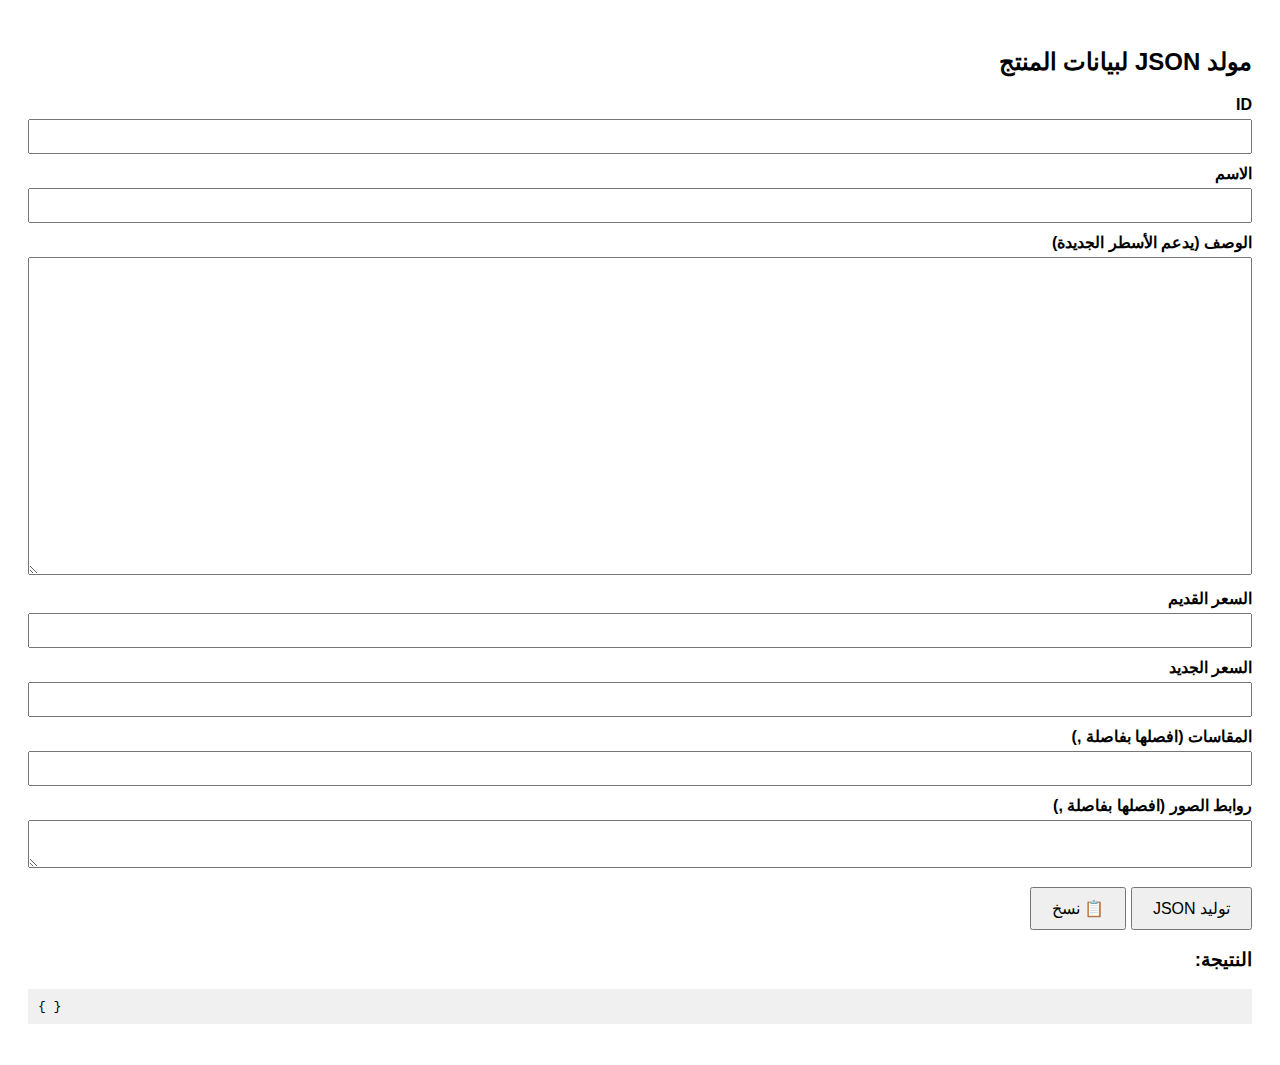
<file: data_converter.html>
<!DOCTYPE html>
<html lang="ar">

<head>
    <meta charset="UTF-8">
    <meta name="viewport" content="width=device-width, initial-scale=1.0">
    <title>مولد JSON</title>
    <style>
        body {
            font-family: sans-serif;
            padding: 20px;
            direction: rtl;
        }

        label {
            display: block;
            margin-top: 10px;
            font-weight: bold;
        }

        input,
        textarea {
            width: 100%;
            padding: 8px;
            margin-top: 5px;
            box-sizing: border-box;
        }

        button {
            margin-top: 15px;
            padding: 10px 20px;
            font-size: 16px;
            cursor: pointer;
        }

        pre {
            background: #f0f0f0;
            padding: 10px;
            white-space: pre-wrap;
            margin-top: 10px;
            direction: ltr;
        }
    </style>
</head>

<body>
    <h2>مولد JSON لبيانات المنتج</h2>

    <label for="id">ID</label>
    <input type="number" id="id">

    <label for="name">الاسم</label>
    <input type="text" id="name">

    <label for="desc">الوصف (يدعم الأسطر الجديدة)</label>
    <textarea id="desc" rows="20"></textarea>

    <label for="old_price">السعر القديم</label>
    <input type="text" id="old_price">

    <label for="price">السعر الجديد</label>
    <input type="text" id="price">

    <label for="sizes">المقاسات  (افصلها بفاصلة ,)</label>
    <input type="text" id="sizes">
    <label for="images">روابط الصور (افصلها بفاصلة ,)</label>
    <textarea id="images" rows="2"></textarea>

    <button onclick="generate()">توليد JSON</button>
    <button onclick="copyJSON()">📋 نسخ</button>

    <h3>النتيجة:</h3>
    <pre id="output">{ }</pre>

    <script>
        function generate() {
            const id = parseInt(document.getElementById('id').value.trim());
            const name = document.getElementById('name').value.trim().replace(/"/g, '\\"');
            const description = document.getElementById('desc').value.trim()
                .replace(/"/g, '\\"')
                .replace(/\r?\n/g, ' <br>');
            const old_price = document.getElementById('old_price').value.trim();
            const price = document.getElementById('price').value.trim();
            const sizes = document.getElementById('sizes').value.trim()
                .split(',')
                .map(size => `"${size.trim()}"`);

            const images = document.getElementById('images').value.trim()
                .split(',')
                .map(img => `"${img.trim()}"`);

            const json = `{
    "id": ${id},
    "name": "${name}",
    "description": "${description}",
    "old_price": "${old_price}",
    "price": "${price}",
    "sizes": [${sizes.join(", ")}],
    "images": [${images.join(", ")}]
}`;
            document.getElementById('output').textContent = json;
        }

        function copyJSON() {
            const output = document.getElementById('output').textContent;
            navigator.clipboard.writeText(output).then(() => {
                alert("تم نسخ JSON بنجاح ✅");
            });
        }
    </script>
</body>

</html>
</file>
